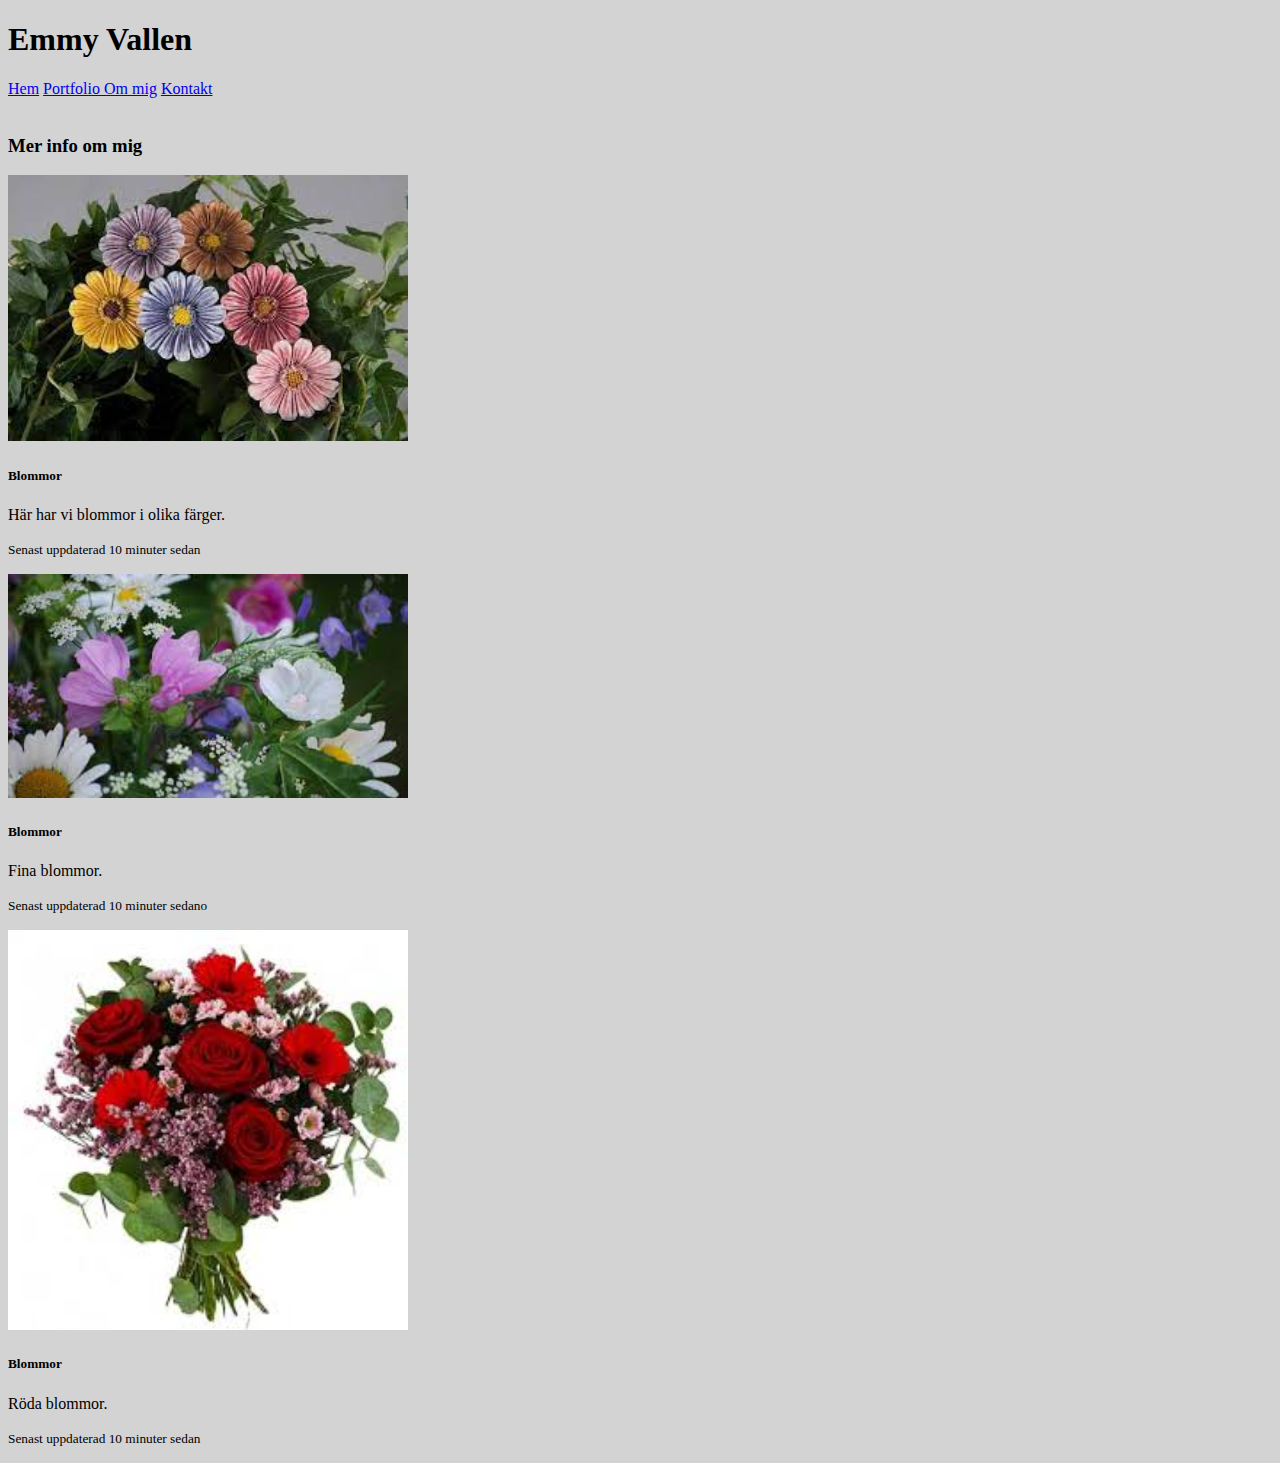
<file: index.html>
<!DOCTYPE html>
<html lang="en">
  <head>
    <!-- Required meta tags -->
    <meta charset="utf-8">
    <meta name="viewport" content="width=device-width, initial-scale=1">

    <!-- Bootstrap CSS -->
    <link href="https://cdn.jsdelivr.net/npm/bootstrap@5.1.3/dist/css/bootstrap.min.css" rel="stylesheet" integrity="sha384-1BmE4kWBq78iYhFldvKuhfTAU6auU8tT94WrHftjDbrCEXSU1oBoqyl2QvZ6jIW3" crossorigin="anonymous">
<link rel="stylesheet" type="text/css" href="hemsida.css">
    <title>EMMY VALLEN</title>
  </head>
  <body>
    
<div class="container">
    <h1>Emmy Vallen</h1>
    <div><a href="index.html">Hem</a> 
        <a href="portfolio.html">Portfolio </a>
        <a href="ommig.html">Om mig</a> 
        <a href="kontakt.html">Kontakt</a></div>
        <br>
        <h3>Mer info om mig</h3>
        <!-- Cardgroup börjar här-->
        <div class="card-group">
            <div class="card">
              <img src="blomma.jpg" class="card-img-top" alt="...">
              <div class="card-body">
                <h5 class="card-title">Blommor</h5>
                <p class="card-text">Här har vi blommor i olika färger.</p>
                <p class="card-text"><small class="text-muted">Senast uppdaterad 10 minuter sedan</small></p>
              </div>
            </div>
            <div class="card">
              <img src="blommor.jpg" class="card-img-top" alt="...">
              <div class="card-body">
                <h5 class="card-title">Blommor</h5>
                <p class="card-text">Fina blommor.</p>
                <p class="card-text"><small class="text-muted">Senast uppdaterad 10 minuter sedano</small></p>
              </div>
            </div>
            <div class="card">
              <img src="sommarblomma.jpg" class="card-img-top" alt="...">
              <div class="card-body">
                <h5 class="card-title">Blommor</h5>
                <p class="card-text">Röda blommor.</p>
                <p class="card-text"><small class="text-muted">Senast uppdaterad 10 minuter sedan</small></p>
              </div>
            </div>
          </div>
        </div>

    <!-- Optional JavaScript; choose one of the two! -->

    <!-- Option 1: Bootstrap Bundle with Popper -->
    <script src="https://cdn.jsdelivr.net/npm/bootstrap@5.1.3/dist/js/bootstrap.bundle.min.js" integrity="sha384-ka7Sk0Gln4gmtz2MlQnikT1wXgYsOg+OMhuP+IlRH9sENBO0LRn5q+8nbTov4+1p" crossorigin="anonymous"></script>

    <!-- Option 2: Separate Popper and Bootstrap JS -->
    <!--
    <script src="https://cdn.jsdelivr.net/npm/@popperjs/core@2.10.2/dist/umd/popper.min.js" integrity="sha384-7+zCNj/IqJ95wo16oMtfsKbZ9ccEh31eOz1HGyDuCQ6wgnyJNSYdrPa03rtR1zdB" crossorigin="anonymous"></script>
    <script src="https://cdn.jsdelivr.net/npm/bootstrap@5.1.3/dist/js/bootstrap.min.js" integrity="sha384-QJHtvGhmr9XOIpI6YVutG+2QOK9T+ZnN4kzFN1RtK3zEFEIsxhlmWl5/YESvpZ13" crossorigin="anonymous"></script>
    -->
  </body>
</html>
</file>
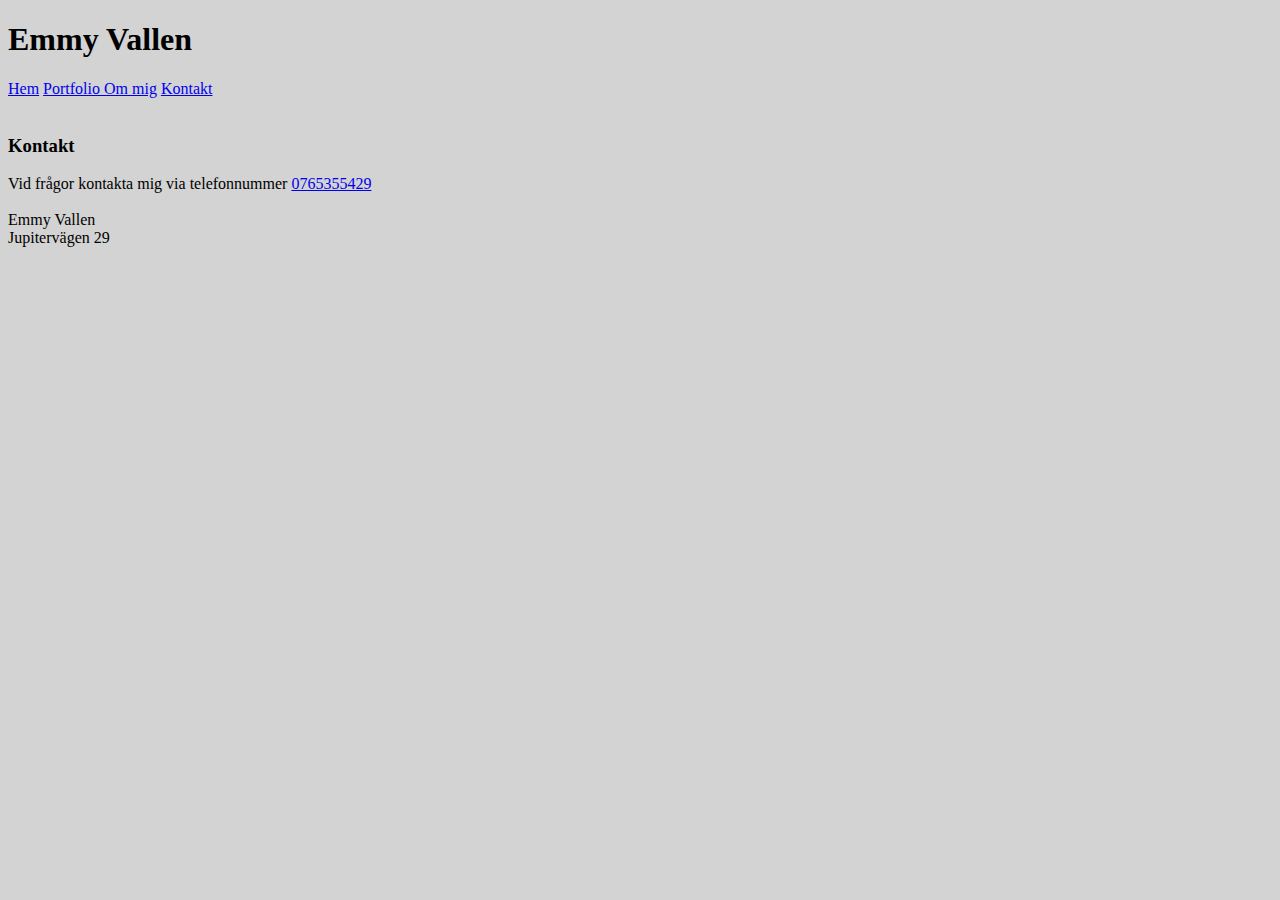
<file: kontakt.html>
<!DOCTYPE html>
<html lang="en">
  <head>
    <!-- Required meta tags -->
    <meta charset="utf-8">
    <meta name="viewport" content="width=device-width, initial-scale=1">

    <!-- Bootstrap CSS -->
    <link href="https://cdn.jsdelivr.net/npm/bootstrap@5.1.3/dist/css/bootstrap.min.css" rel="stylesheet" integrity="sha384-1BmE4kWBq78iYhFldvKuhfTAU6auU8tT94WrHftjDbrCEXSU1oBoqyl2QvZ6jIW3" crossorigin="anonymous">
    <link rel="stylesheet" type="text/css" href="hemsida.css">
    <title>EMMY VALLEN</title>
  </head>
  <body>
<div class="container">
    <h1>Emmy Vallen</h1>
    <div><a href="index.html">Hem</a> 
        <a href="portfolio.html">Portfolio </a>
        <a href="ommig.html">Om mig</a> 
        <a href="kontakt.html">Kontakt</a></div>
        <br>
        <h3>Kontakt</h3>
        <div>Vid frågor kontakta mig via telefonnummer <a href="tel:0765355429">0765355429</a><br><br>
            Emmy Vallen<br>
            Jupitervägen 29<br>
       
        </div>

    <!-- Optional JavaScript; choose one of the two! -->

    <!-- Option 1: Bootstrap Bundle with Popper -->
    <script src="https://cdn.jsdelivr.net/npm/bootstrap@5.1.3/dist/js/bootstrap.bundle.min.js" integrity="sha384-ka7Sk0Gln4gmtz2MlQnikT1wXgYsOg+OMhuP+IlRH9sENBO0LRn5q+8nbTov4+1p" crossorigin="anonymous"></script>

    <!-- Option 2: Separate Popper and Bootstrap JS -->
    <!--
    <script src="https://cdn.jsdelivr.net/npm/@popperjs/core@2.10.2/dist/umd/popper.min.js" integrity="sha384-7+zCNj/IqJ95wo16oMtfsKbZ9ccEh31eOz1HGyDuCQ6wgnyJNSYdrPa03rtR1zdB" crossorigin="anonymous"></script>
    <script src="https://cdn.jsdelivr.net/npm/bootstrap@5.1.3/dist/js/bootstrap.min.js" integrity="sha384-QJHtvGhmr9XOIpI6YVutG+2QOK9T+ZnN4kzFN1RtK3zEFEIsxhlmWl5/YESvpZ13" crossorigin="anonymous"></script>
    -->
  </body>
</html>
</file>
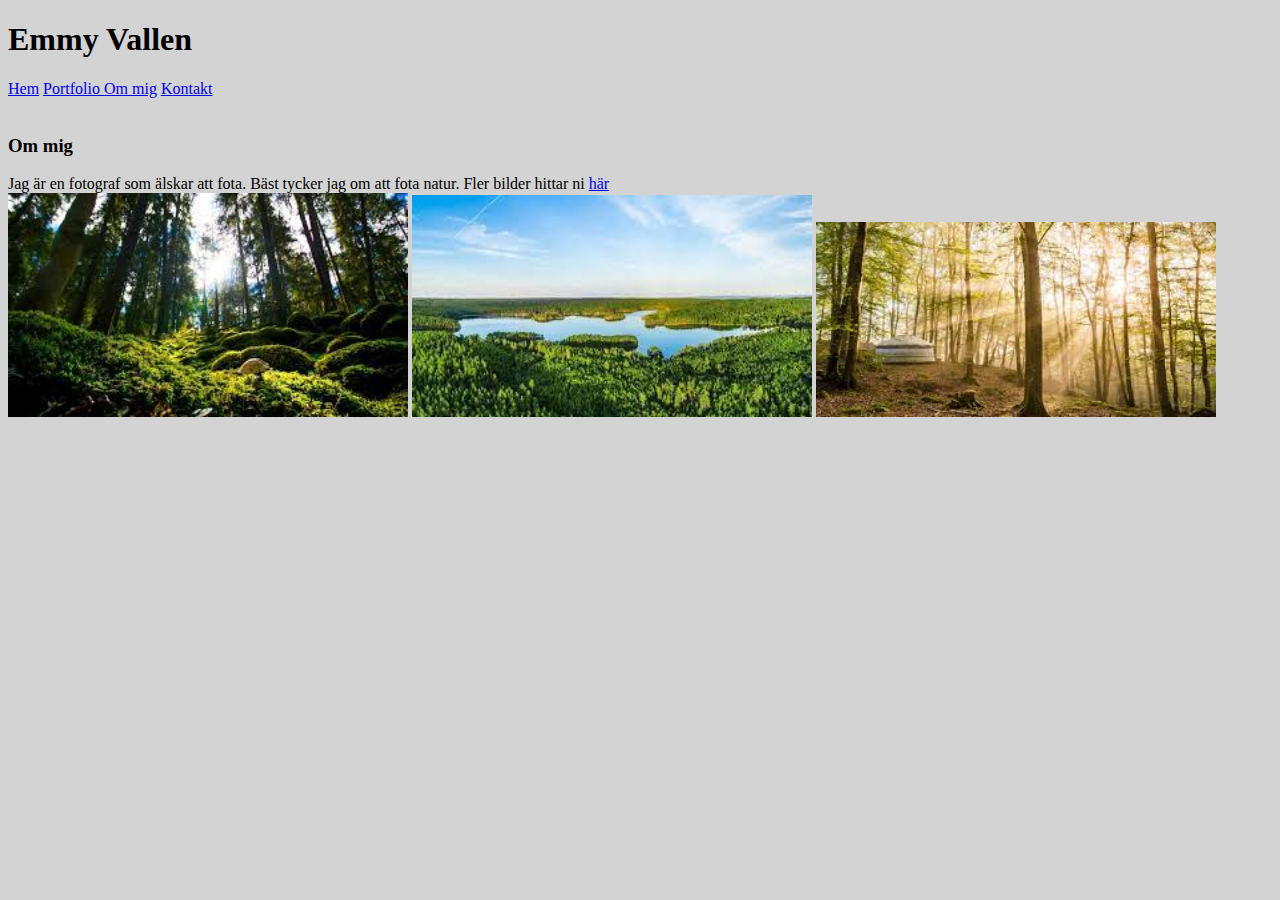
<file: ommig.html>
<!DOCTYPE html>
<html lang="en">
  <head>
    <!-- Required meta tags -->
    <meta charset="utf-8">
    <meta name="viewport" content="width=device-width, initial-scale=1">

    <!-- Bootstrap CSS -->
    <link href="https://cdn.jsdelivr.net/npm/bootstrap@5.1.3/dist/css/bootstrap.min.css" rel="stylesheet" integrity="sha384-1BmE4kWBq78iYhFldvKuhfTAU6auU8tT94WrHftjDbrCEXSU1oBoqyl2QvZ6jIW3" crossorigin="anonymous">
    <link rel="stylesheet" type="text/css" href="hemsida.css">
    <title>EMMY VALLEN</title>
  </head>
  <body>
<div class="container">
    <h1>Emmy Vallen</h1>
    <div><a href="index.html">Hem</a> 
        <a href="portfolio.html">Portfolio </a>
        <a href="ommig.html">Om mig</a> 
        <a href="kontakt.html">Kontakt</a></div>
        <br>
        <h3>Om mig</h3>
        <div>Jag är en fotograf som älskar att fota. Bäst tycker jag om att fota natur. Fler bilder hittar ni <a href="https://www.google.se/?hl=sv">här</a></div>
        <img src="natur.jpg"> 
        <img src="naturen.jpg"> 
        <img src="nature.jpg">
       
        </div>

    <!-- Optional JavaScript; choose one of the two! -->

    <!-- Option 1: Bootstrap Bundle with Popper -->
    <script src="https://cdn.jsdelivr.net/npm/bootstrap@5.1.3/dist/js/bootstrap.bundle.min.js" integrity="sha384-ka7Sk0Gln4gmtz2MlQnikT1wXgYsOg+OMhuP+IlRH9sENBO0LRn5q+8nbTov4+1p" crossorigin="anonymous"></script>

    <!-- Option 2: Separate Popper and Bootstrap JS -->
    <!--
    <script src="https://cdn.jsdelivr.net/npm/@popperjs/core@2.10.2/dist/umd/popper.min.js" integrity="sha384-7+zCNj/IqJ95wo16oMtfsKbZ9ccEh31eOz1HGyDuCQ6wgnyJNSYdrPa03rtR1zdB" crossorigin="anonymous"></script>
    <script src="https://cdn.jsdelivr.net/npm/bootstrap@5.1.3/dist/js/bootstrap.min.js" integrity="sha384-QJHtvGhmr9XOIpI6YVutG+2QOK9T+ZnN4kzFN1RtK3zEFEIsxhlmWl5/YESvpZ13" crossorigin="anonymous"></script>
    -->
  </body>
</html>
</file>
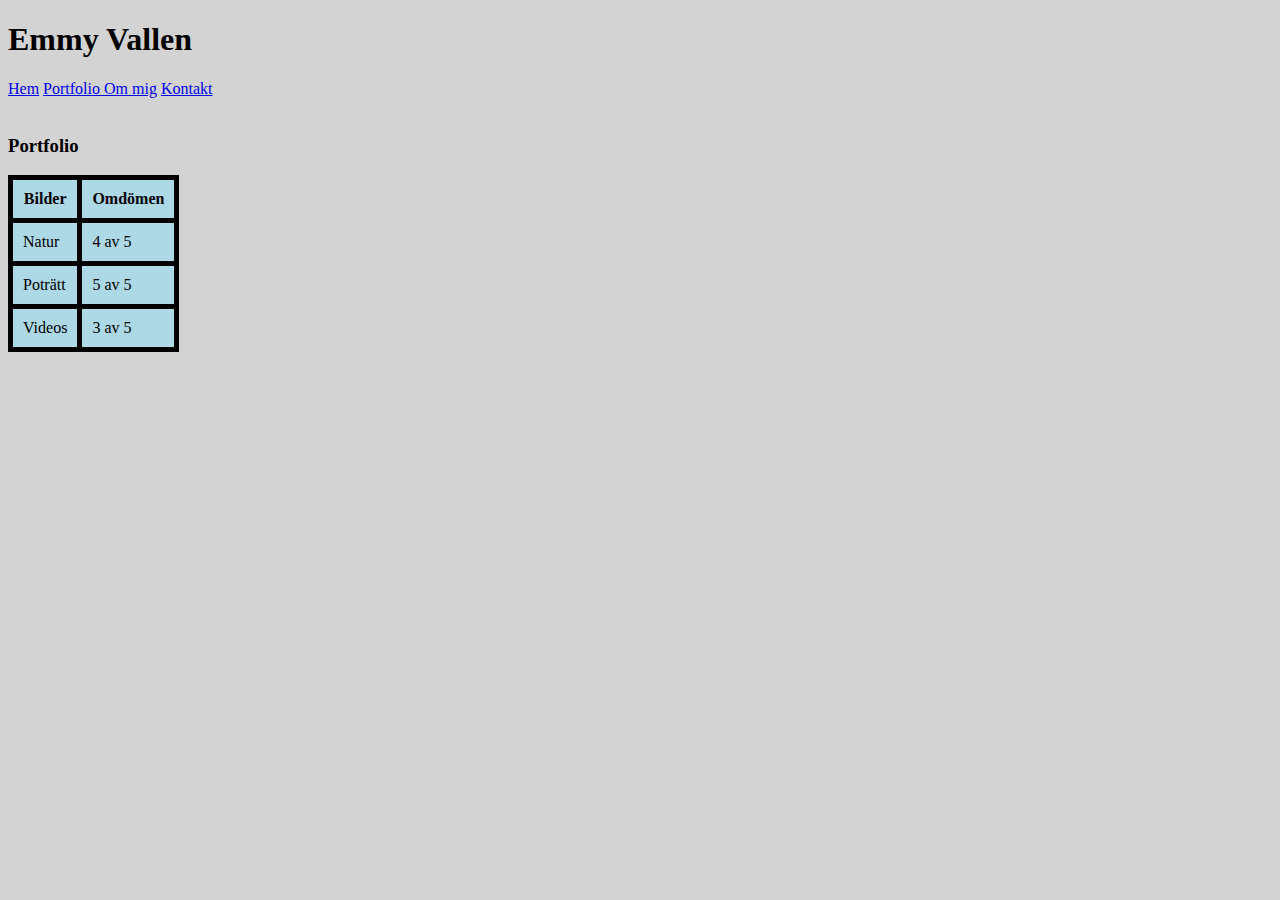
<file: portfolio.html>
<!DOCTYPE html>
<html lang="en">
  <head>
    <!-- Required meta tags -->
    <meta charset="utf-8">
    <meta name="viewport" content="width=device-width, initial-scale=1">

    <!-- Bootstrap CSS -->
    <link href="https://cdn.jsdelivr.net/npm/bootstrap@5.1.3/dist/css/bootstrap.min.css" rel="stylesheet" integrity="sha384-1BmE4kWBq78iYhFldvKuhfTAU6auU8tT94WrHftjDbrCEXSU1oBoqyl2QvZ6jIW3" crossorigin="anonymous">
    <link rel="stylesheet" type="text/css" href="hemsida.css">
    <title>EMMY VALLEN</title>
  </head>
  <body>
<div class="container">
    <h1>Emmy Vallen</h1>
    <div><a href="index.html">Hem</a> 
        <a href="portfolio.html">Portfolio </a>
        <a href="ommig.html">Om mig</a> 
        <a href="kontakt.html">Kontakt</a></div>
        <br>
        <h3>Portfolio</h3>
        <table>
            <tr>
                <th>Bilder</th>
                <th>Omdömen</th>
            </tr>
            <tr>
                <td>Natur</td> 
                <td>4 av 5</td>
            </tr>
            <tr>
                <td>Poträtt</td> 
                <td>5 av 5</td>
            </tr>
            <tr>
                <td>Videos</td> 
                <td>3 av 5</td>
            </tr>
        </table>
       
        </div>

    <!-- Optional JavaScript; choose one of the two! -->

    <!-- Option 1: Bootstrap Bundle with Popper -->
    <script src="https://cdn.jsdelivr.net/npm/bootstrap@5.1.3/dist/js/bootstrap.bundle.min.js" integrity="sha384-ka7Sk0Gln4gmtz2MlQnikT1wXgYsOg+OMhuP+IlRH9sENBO0LRn5q+8nbTov4+1p" crossorigin="anonymous"></script>

    <!-- Option 2: Separate Popper and Bootstrap JS -->
    <!--
    <script src="https://cdn.jsdelivr.net/npm/@popperjs/core@2.10.2/dist/umd/popper.min.js" integrity="sha384-7+zCNj/IqJ95wo16oMtfsKbZ9ccEh31eOz1HGyDuCQ6wgnyJNSYdrPa03rtR1zdB" crossorigin="anonymous"></script>
    <script src="https://cdn.jsdelivr.net/npm/bootstrap@5.1.3/dist/js/bootstrap.min.js" integrity="sha384-QJHtvGhmr9XOIpI6YVutG+2QOK9T+ZnN4kzFN1RtK3zEFEIsxhlmWl5/YESvpZ13" crossorigin="anonymous"></script>
    -->
  </body>
</html>
</file>
<file: hemsida.css>
body{
    background-color: lightgrey;
}
table, th, td{
    border-collapse: collapse;
    border: 5px solid black;
    padding: 10px;
}
th{
    background-color: lightblue;
}
td{
    background-color: lightblue;
}
img {
    width: 400px;
}
</file>
